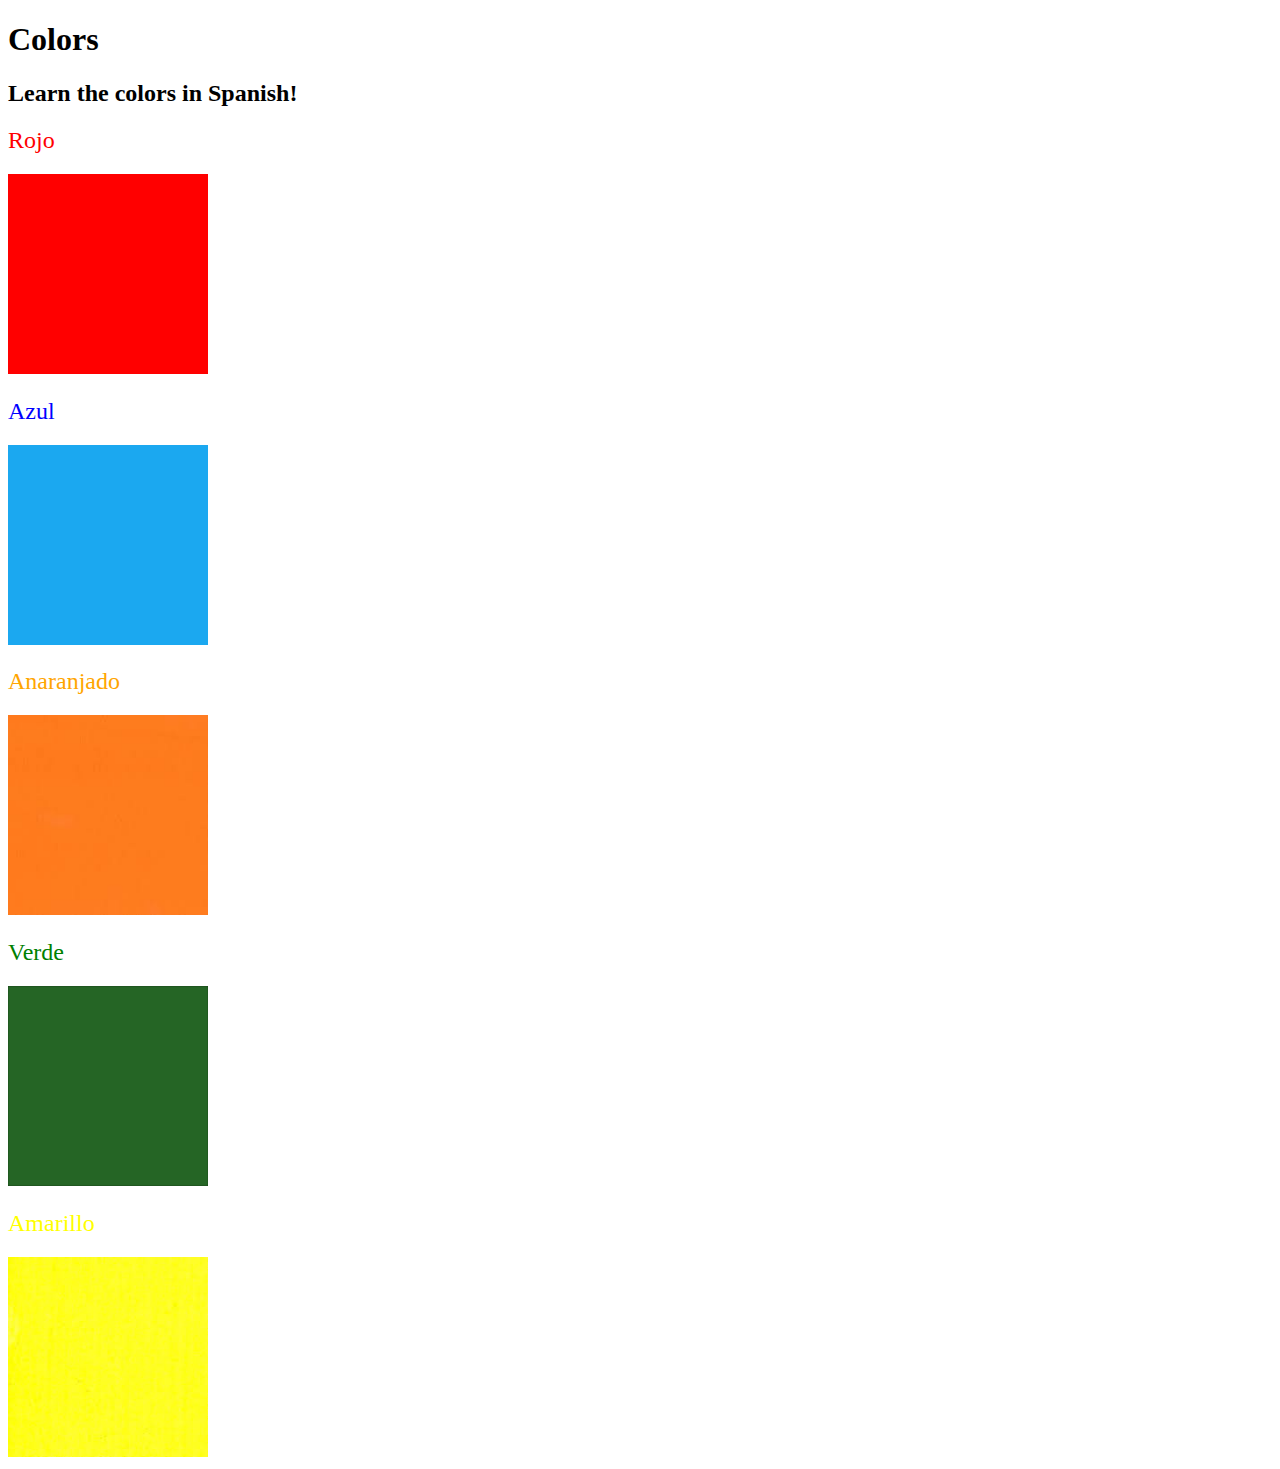
<file: Web Dev Projects/Color Vocab Project/index.html>
<!-- Day 43 - July 26 '24 -->
<!-- Color Vocab Website -->

<!DOCTYPE html>
<html lang="en">
  <head>
    <meta charset="UTF-8" />
    <title>Spanish Vocabulary</title>
    <link rel="stylesheet" href="./style.css" />
  </head>

  <body>
    <h1>Colors</h1>
    <h2>Learn the colors in Spanish!</h2>
    <h2 class="color-title" id="red">Rojo</h2>
    <img class="color" src="./assets/images/red.png" alt="red" />

    <h2 class="color-title" id="blue">Azul</h2>
    <img src="./assets/images/blue.png" alt="blue" />

    <h2 class="color-title" id="orange">Anaranjado</h2>
    <img src="./assets/images/orange.png" alt="orange" />

    <h2 class="color-title" id="green">Verde</h2>
    <img src="./assets/images/green.png" alt="green" />

    <h2 class="color-title" id="yellow">Amarillo</h2>
    <img src="./assets/images/yellow.png" alt="yellow" />
  </body>
</html>
</file>
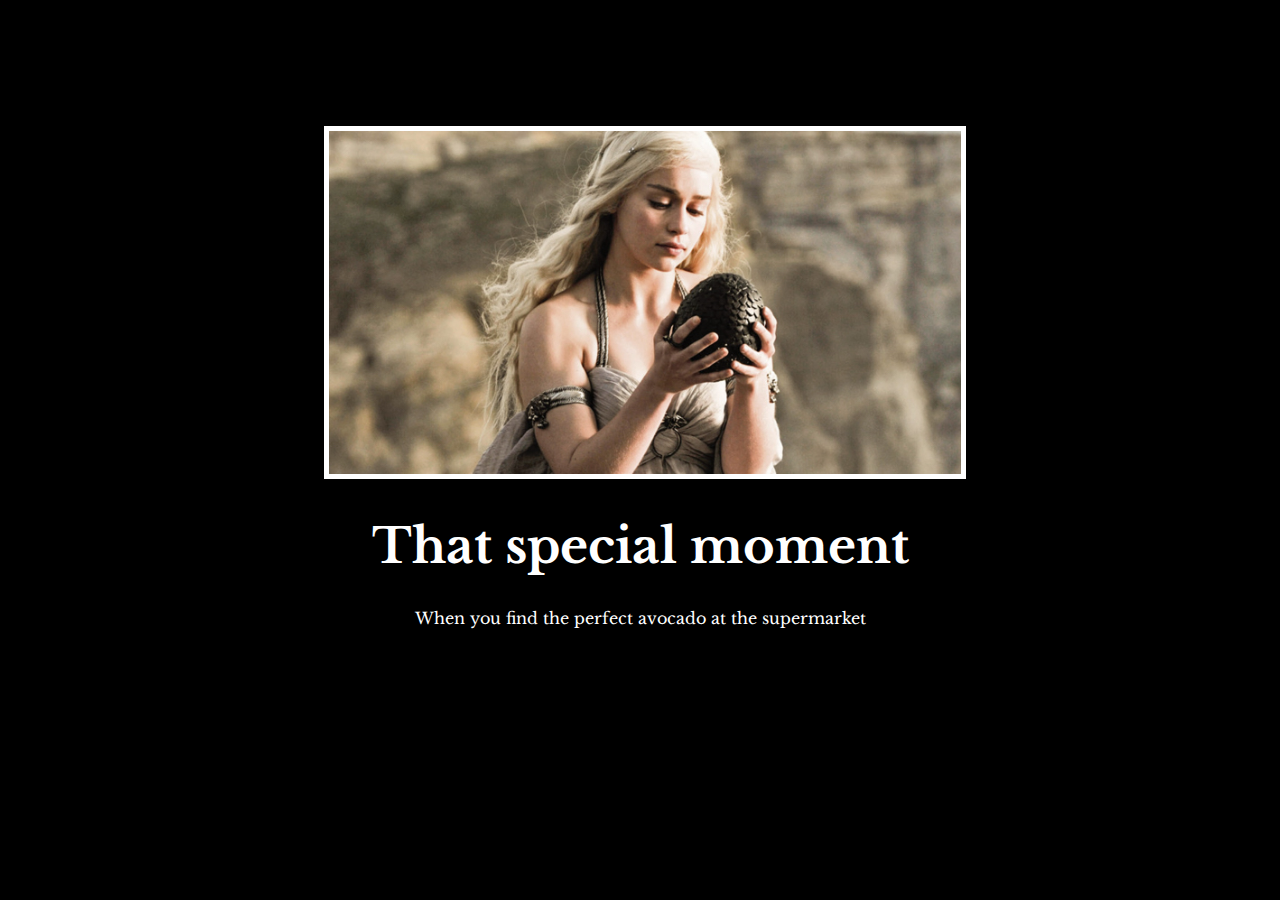
<file: Web Dev Projects/Motivation Meme Project/index.html>
<!-- Day 44 - July 26 '24 -->
<!-- Motivational Meme Poster Website -->

<!DOCTYPE html>
<html lang="en">
  <head>
    <meta charset="UTF-8" />
    <meta name="viewport" content="width=device-width, initial-scale=1.0" />
    <link rel="stylesheet" href="style.css" />
    <title>Meme of the Day</title>
  </head>
  <body>
    <div id="main">
      <img src="./assets/images/daenerys.jpeg" />
      <h1>That special moment</h1>
      <p>When you find the perfect avocado at the supermarket</p>
    </div>
  </body>
</html>
</file>
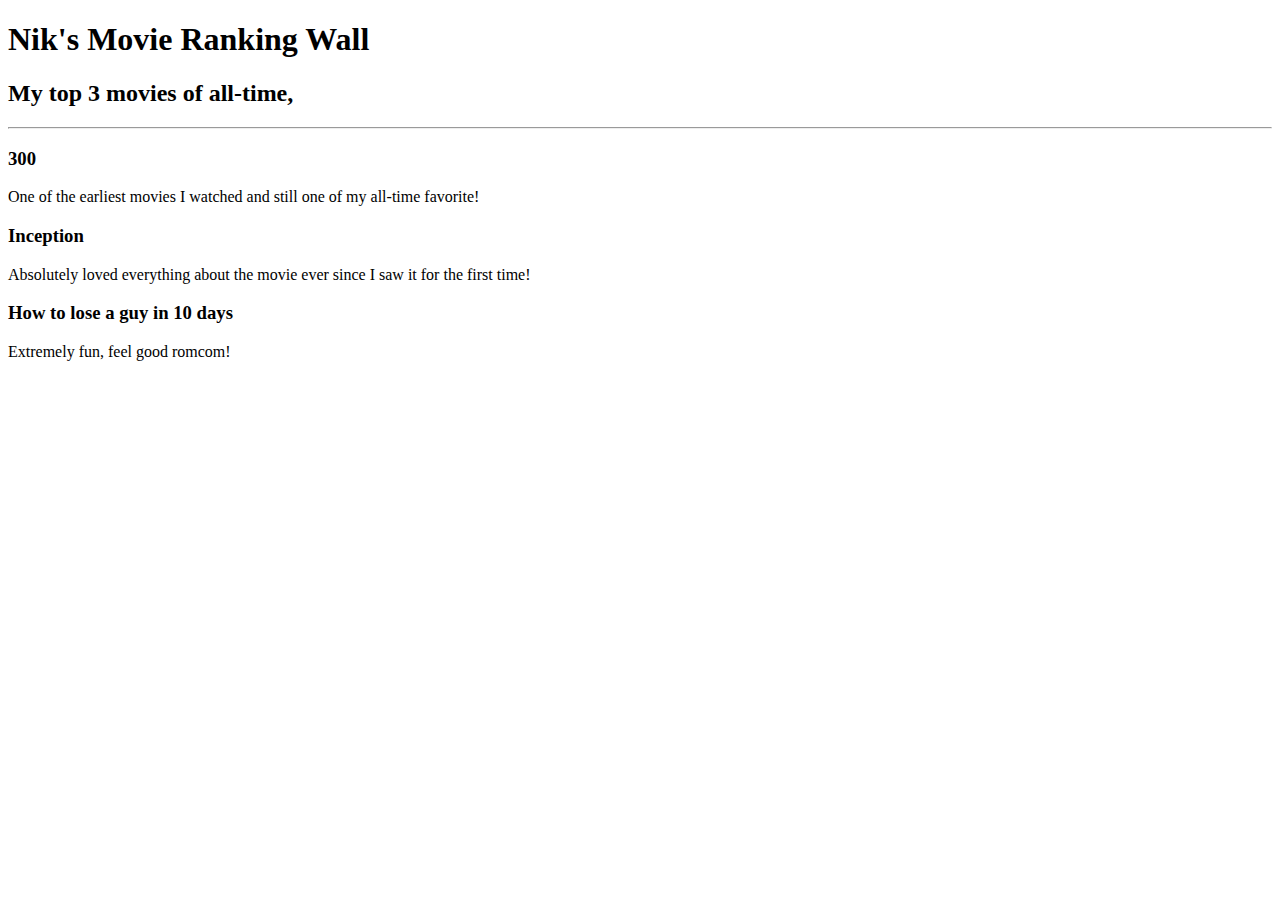
<file: Web Dev Projects/Movie-Ranking.html>
<!DOCTYPE html>
<html lang="en">
  <head>
    <meta charset="UTF-8" />
    <meta name="viewport" content="width=device-width, initial-scale=1.0" />
    <title>Nik's Movie Ranking Wall</title>
  </head>
  <body>
    <h1>Nik's Movie Ranking Wall</h1>
    <h2>My top 3 movies of all-time,</h2>
    <hr />
    <h3>300</h3>
    <p>
      One of the earliest movies I watched and still one of my all-time
      favorite!
    </p>
    <h3>Inception</h3>
    <p>
      Absolutely loved everything about the movie ever since I saw it for the
      first time!
    </p>
    <h3>How to lose a guy in 10 days</h3>
    <p>Extremely fun, feel good romcom!</p>
  </body>
</html>
</file>
<file: Web Dev Projects/Color Vocab Project/style.css>
#red {
  color: red;
}
#blue {
  color: blue;
}
#orange {
  color: orange;
}
#green {
  color: green;
}
#yellow {
  color: yellow;
}
img {
  width: 200px;
  height: 200px;
}
.color-title {
  font-weight: normal;
}
</file>
<file: Web Dev Projects/Motivation Meme Project/style.css>
@import url("https://fonts.googleapis.com/css2?family=Libre+Baskerville:ital,wght@0,400;0,700;1,400&display=swap");

html {
  background-color: black;
}
#main {
  width: 50%;
  margin-left: 25%;
  margin-top: 10%;
  color: white;
  font-family: "Libre Baskerville", serif;
  text-align: center;
}
h1 {
  font-size: 3rem;
}
img {
  width: 100%;
  border: 5px solid white;
}
</file>
